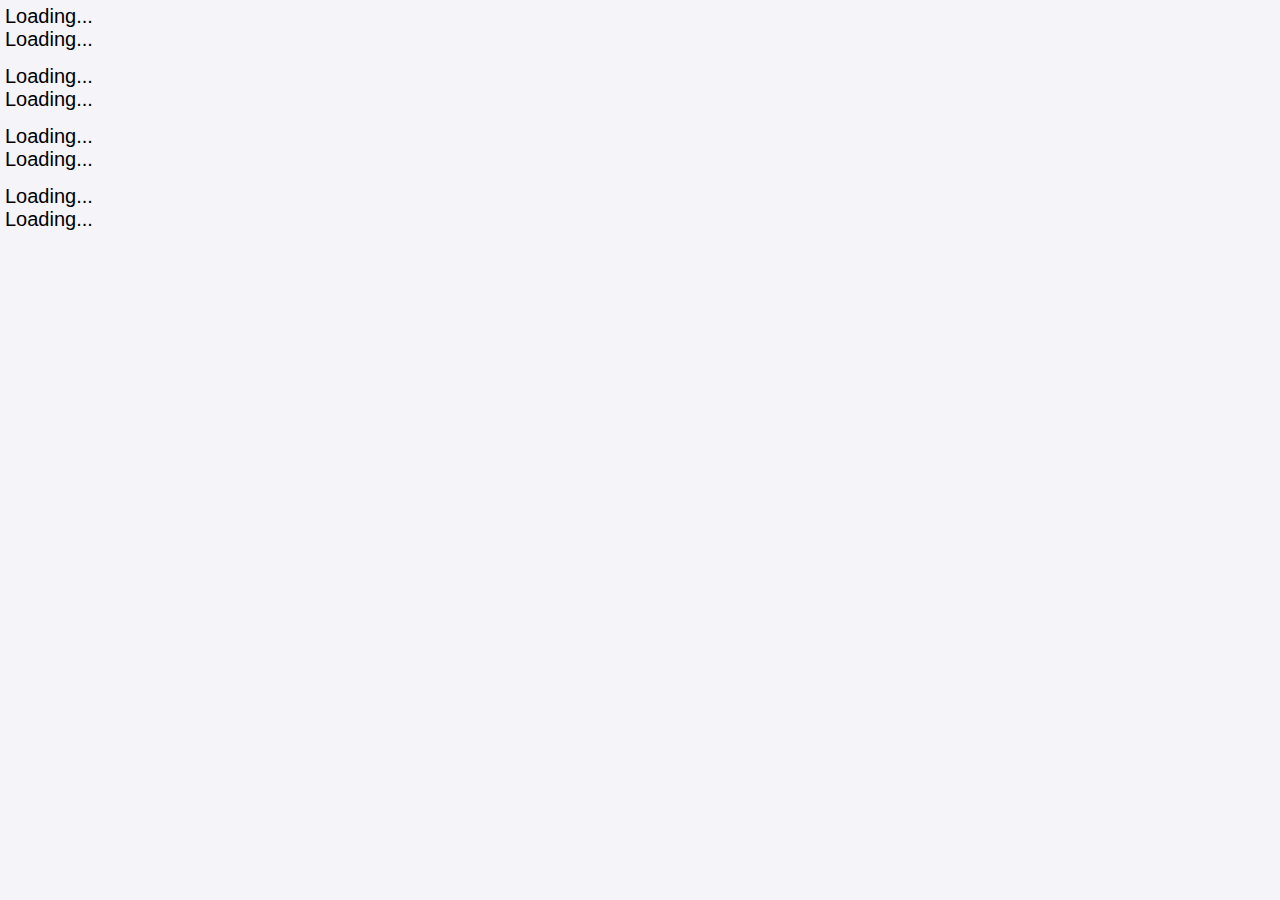
<file: index.html>
<!DOCTYPE html>
<html lang="en">
<head>
    <meta charset="UTF-8">
    <meta name="viewport" content="width=device-width, initial-scale=1.0">
    <link rel="stylesheet" href="styles.css"> <!-- Link to external CSS file -->
    <title>Weather Stations</title>
</head>
<body>
    <!-- Display multiple weather station frames -->
    <div class="weather-station-container">
        <iframe src="bolivar.html" class="weather-iframe" id="iframe-bolivar"></iframe>
        <iframe src="roldanillo.html" class="weather-iframe" id="iframe-other"></iframe>
        <iframe src="sevilla.html" class="weather-iframe" id="iframe-other"></iframe>
        <iframe src="ginebra.html"weather-iframe" id="iframe-other"></iframe>

    </div>
</body>
</html>
</file>
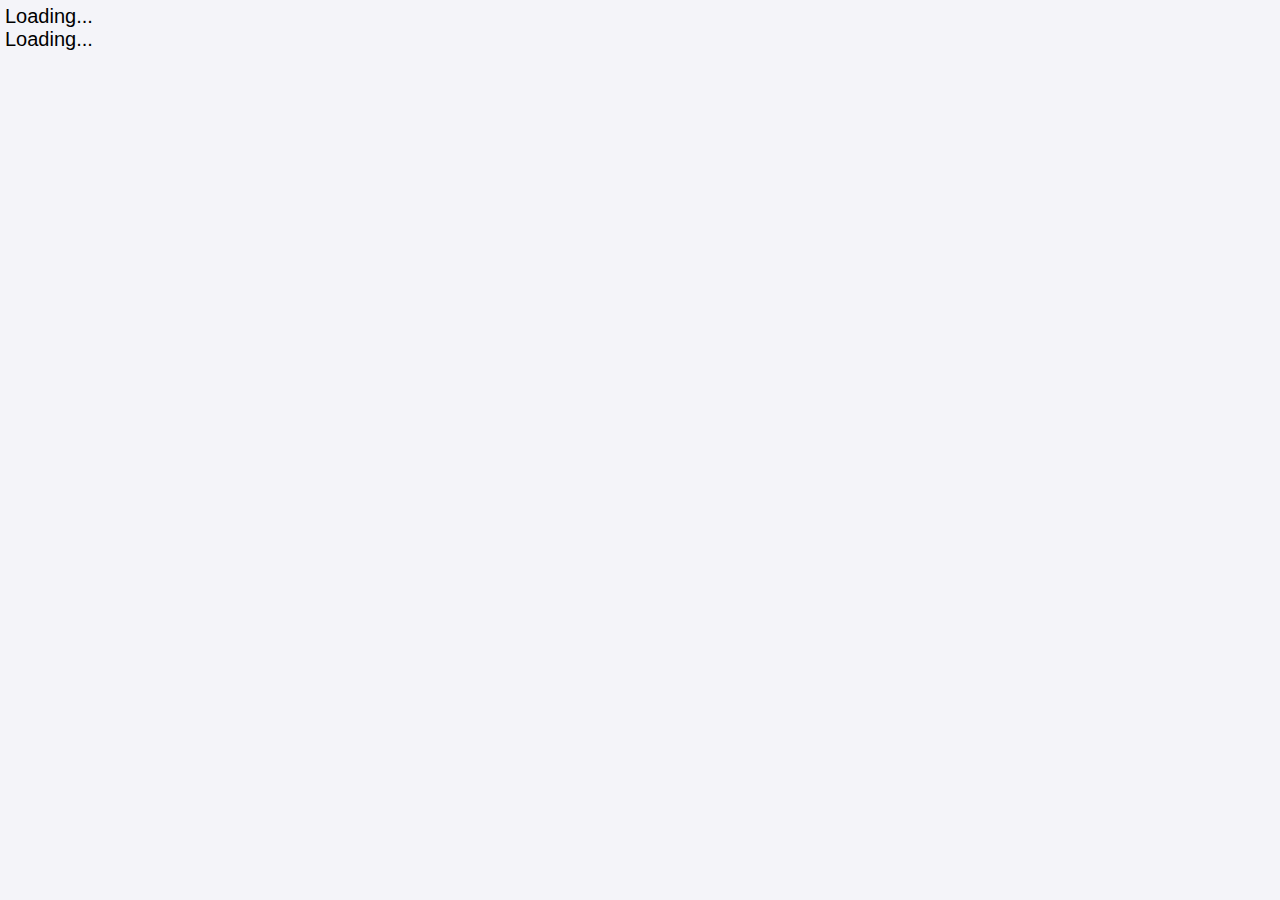
<file: altodapa.html>
<!DOCTYPE html>
<html lang="en">
<head>
    <meta charset="UTF-8">
    <meta name="viewport" content="width=device-width, initial-scale=1.0">
    <link rel="stylesheet" href="styles.css"> <!-- Link to external CSS file -->
    <title>Alto Dapa</title>
</head>
<body data-api-url="https://api.weather.com/v2/pws/observations/current?apiKey=e1f10a1e78da46f5b10a1e78da96f525&stationId=IVALLEDE2&format=json&units=m">
    <div class="data-container">
        <div id="location">Loading...</div>
        <div id="windSpeedGust">Loading...</div>
    </div>
    <script src="script.js"></script> <!-- Link to external JavaScript file -->
</body>
</html>
</file>
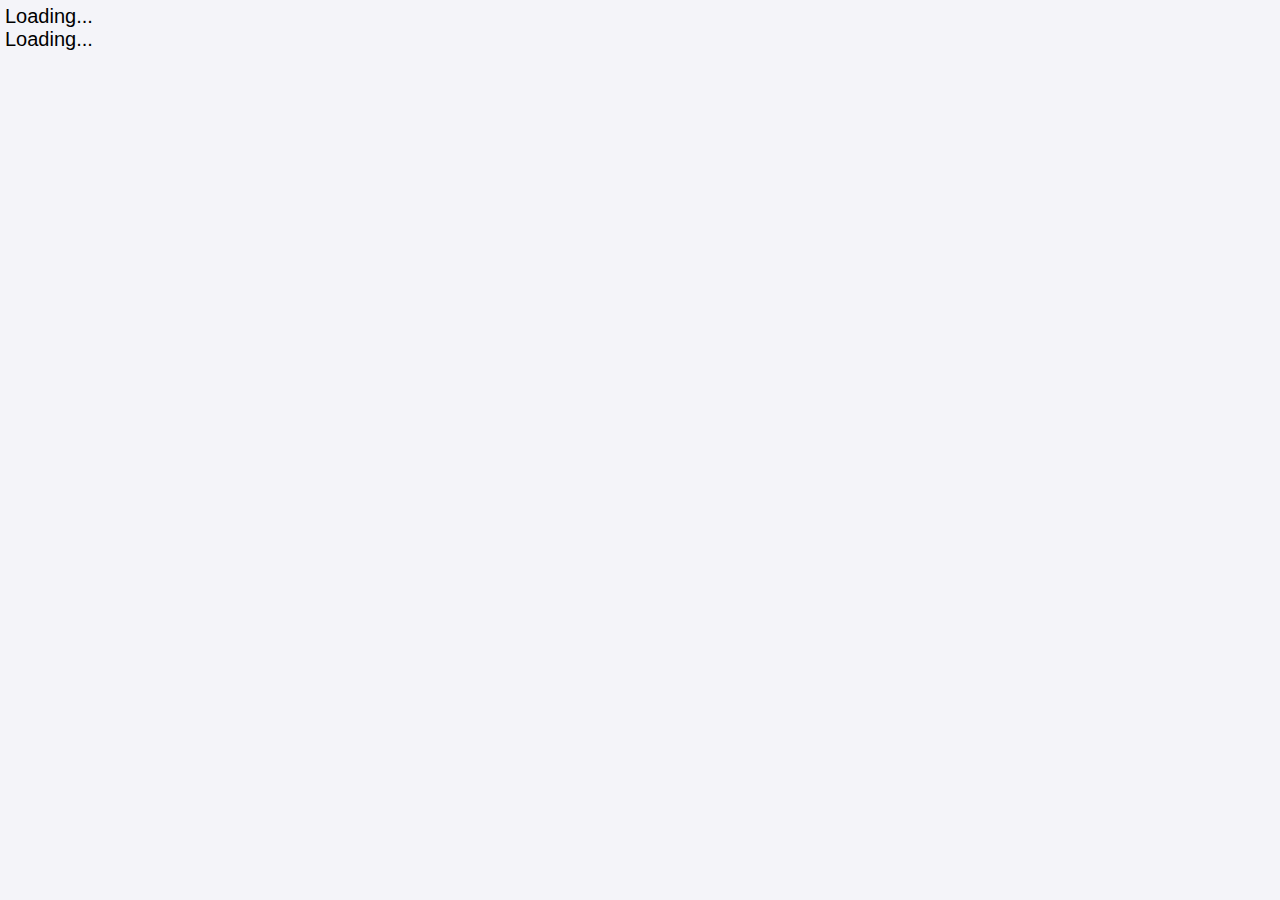
<file: bolivar.html>
<!DOCTYPE html>
<html lang="en">
<head>
    <meta charset="UTF-8">
    <meta name="viewport" content="width=device-width, initial-scale=1.0">
    <link rel="stylesheet" href="styles.css"> <!-- Link to external CSS file -->
    <title>Bolivar</title>
</head>
<body data-api-url="https://api.weather.com/v2/pws/observations/current?apiKey=e1f10a1e78da46f5b10a1e78da96f525&stationId=IBOLVA20&format=json&units=m">
    <div class="data-container">
        <div id="location">Loading...</div>
        <div id="windSpeedGust">Loading...</div>
    </div>
    <script src="script.js"></script> <!-- Link to external JavaScript file -->
</body>
</html>
</file>
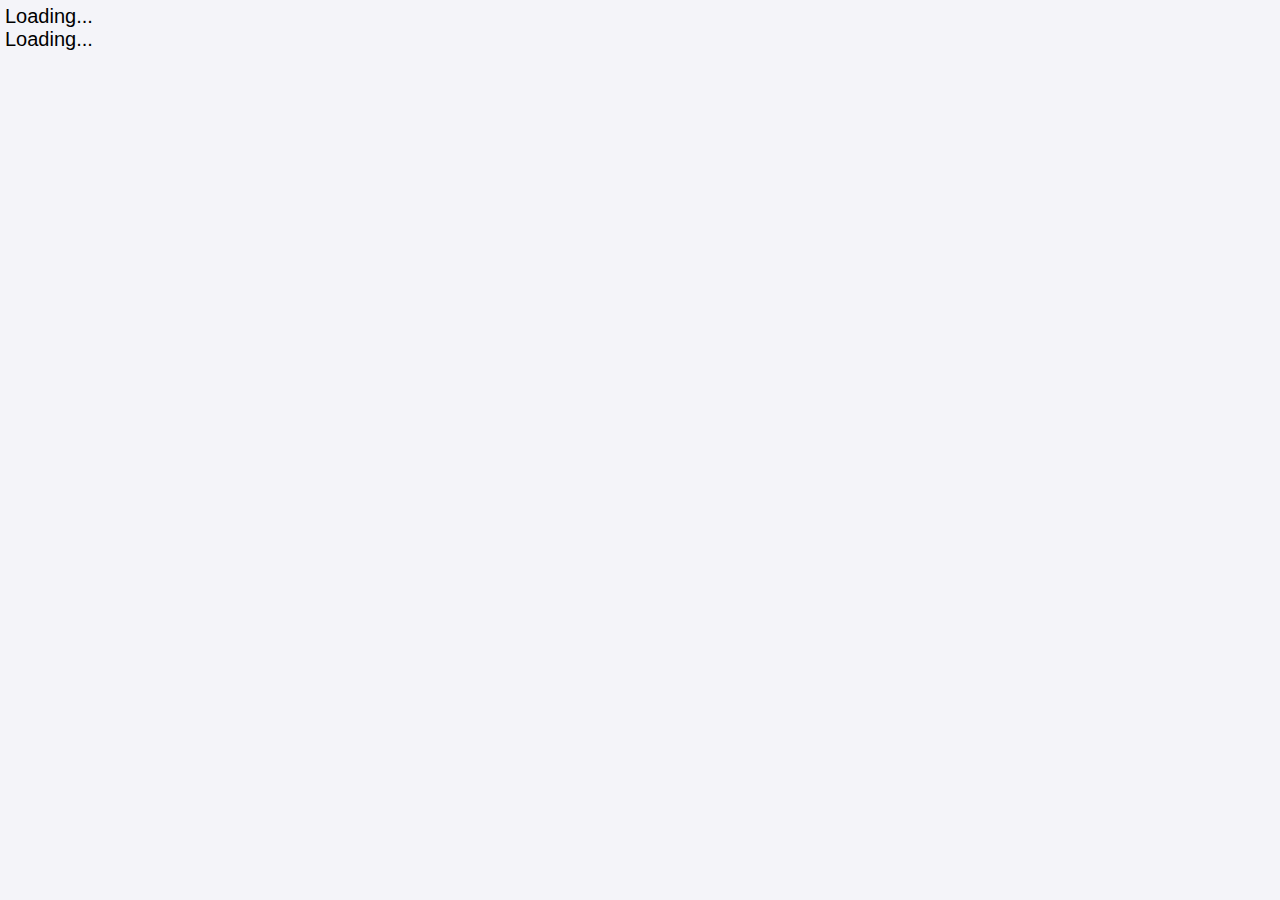
<file: ginebra.html>
<!DOCTYPE html>
<html lang="en">
<head>
    <meta charset="UTF-8">
    <meta name="viewport" content="width=device-width, initial-scale=1.0">
    <link rel="stylesheet" href="styles.css"> <!-- Link to external CSS file -->
    <title>Ginebra</title>
</head>
<body data-api-url="https://api.weather.com/v2/pws/observations/current?apiKey=e1f10a1e78da46f5b10a1e78da96f525&stationId=IGINEB2&format=json&units=m">
    <div class="data-container">
        <div id="location">Loading...</div>
        <div id="windSpeedGust">Loading...</div>
    </div>
    <script src="script.js"></script> <!-- Link to external JavaScript file -->
</body>
</html>
</file>
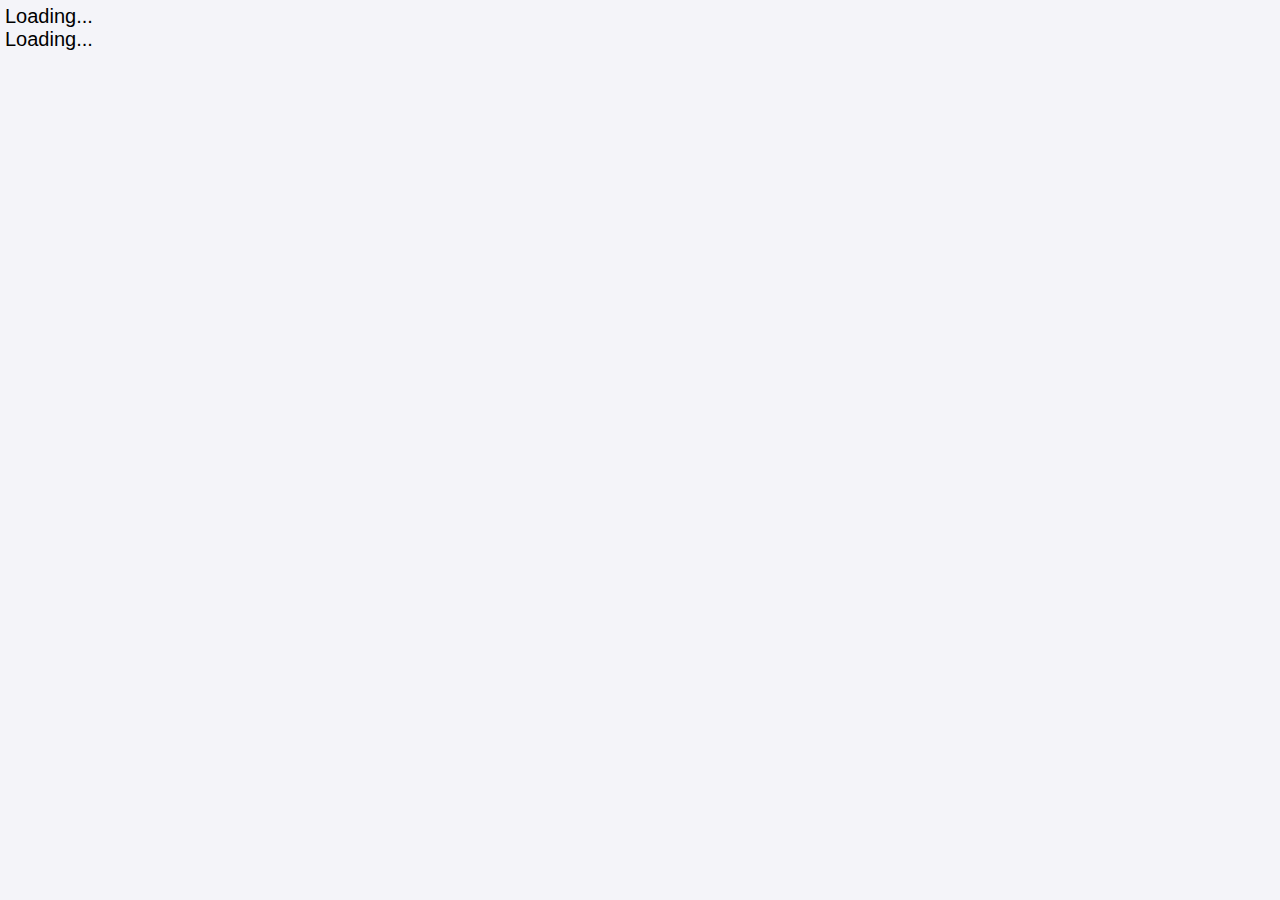
<file: launion.html>
<!DOCTYPE html>
<html lang="en">
<head>
    <meta charset="UTF-8">
    <meta name="viewport" content="width=device-width, initial-scale=1.0">
    <link rel="stylesheet" href="styles.css"> <!-- Link to external CSS file -->
    <title>La Unión</title>
</head>
<body data-api-url="https://api.weather.com/v2/pws/observations/current?apiKey=e1f10a1e78da46f5b10a1e78da96f525&stationId=ILAUNI68&format=json&units=m">
    <div class="data-container">
        <div id="location">Loading...</div>
        <div id="windSpeedGust">Loading...</div>
    </div>
    <script src="script.js"></script> <!-- Link to external JavaScript file -->
</body>
</html>
</file>
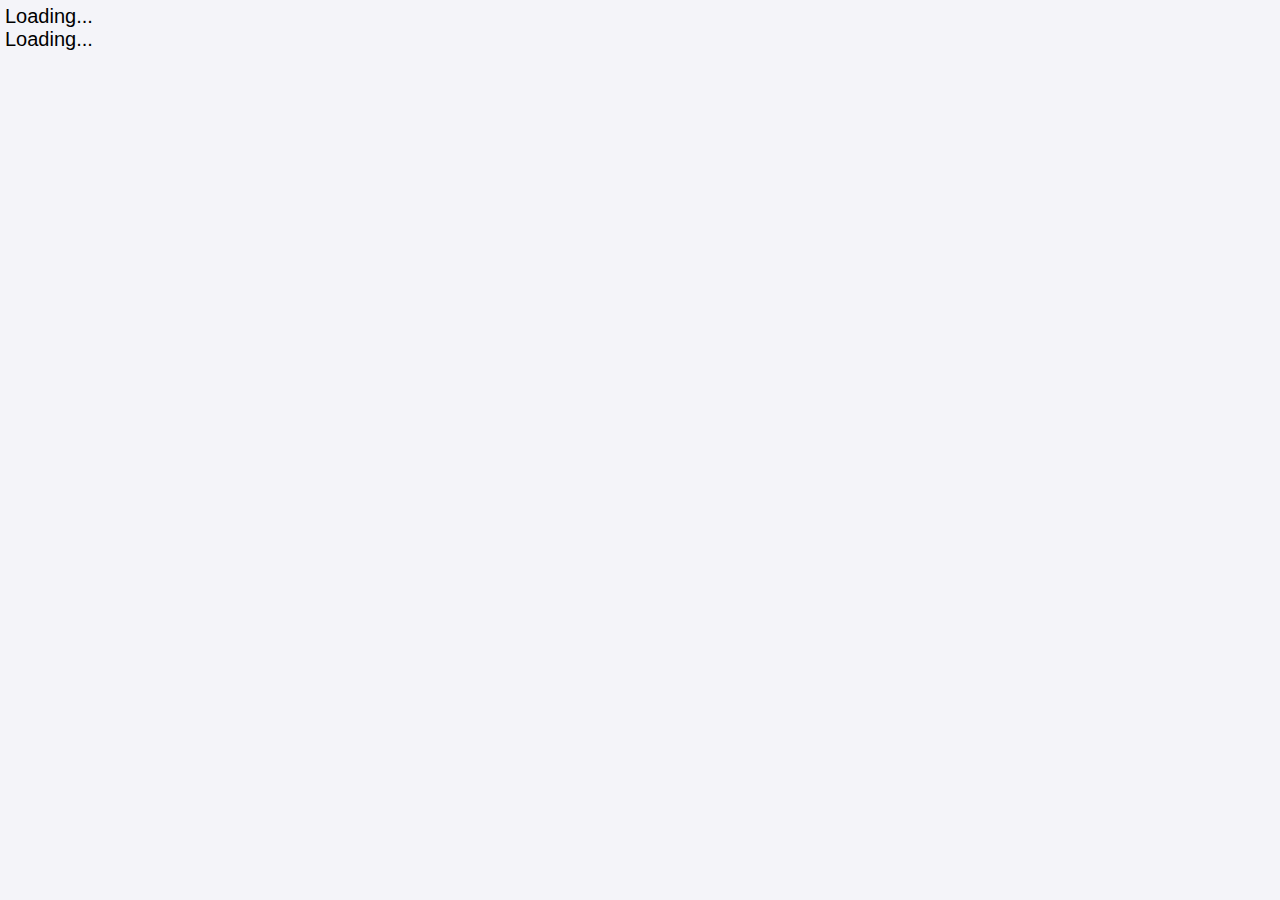
<file: roldanillo.html>
<!DOCTYPE html>
<html lang="en">
<head>
    <meta charset="UTF-8">
    <meta name="viewport" content="width=device-width, initial-scale=1.0">
    <link rel="stylesheet" href="styles.css"> <!-- Link to external CSS file -->
    <title>Roldanillo</title>
</head>
<body data-api-url="https://api.weather.com/v2/pws/observations/current?apiKey=e1f10a1e78da46f5b10a1e78da96f525&stationId=IROLDA2&format=json&units=m">
    <div class="data-container">
        <div id="location">Loading...</div>
        <div id="windSpeedGust">Loading...</div>
    </div>
    <script src="script.js"></script> <!-- Link to external JavaScript file -->
</body>
</html>
</file>
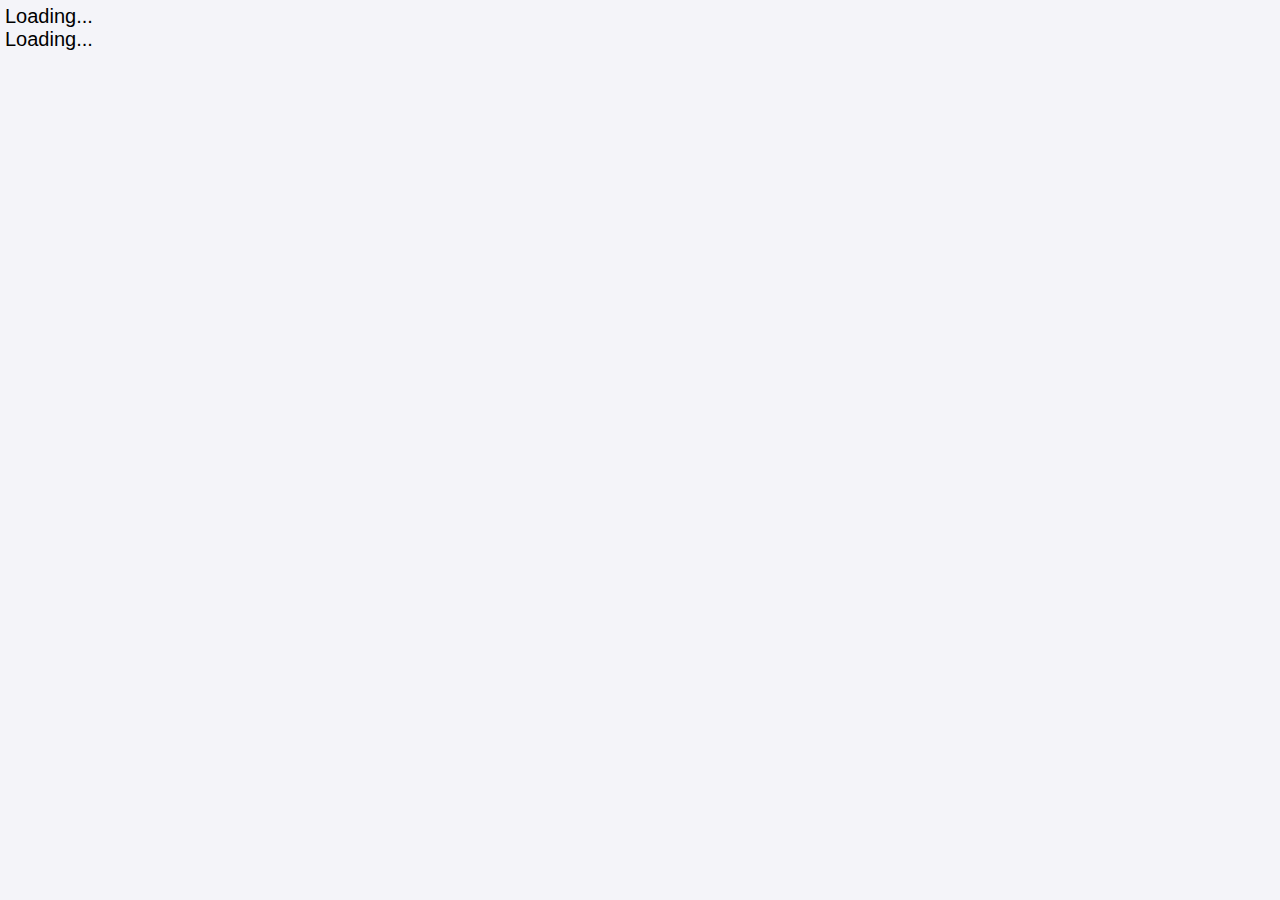
<file: sevilla.html>
<!DOCTYPE html>
<html lang="en">
<head>
    <meta charset="UTF-8">
    <meta name="viewport" content="width=device-width, initial-scale=1.0">
    <link rel="stylesheet" href="styles.css"> <!-- Link to external CSS file -->
    <title>Sevilla</title>
</head>
<body data-api-url="https://api.weather.com/v2/pws/observations/current?apiKey=e1f10a1e78da46f5b10a1e78da96f525&stationId=ISEVIL87&format=json&units=m">
    <div class="data-container">
        <div id="location">Loading...</div>
        <div id="windSpeedGust">Loading...</div>
    </div>
    <script src="script.js"></script> <!-- Link to external JavaScript file -->
</body>
</html>
</file>
<file: styles.css>
body {
    font-family: Arial, sans-serif;
    margin: 0;
    padding: 0px;
    background-color: #f4f4f9;
    font-size: 20px;
}

h1 {
    color: #333;
    text-align: center;
    font-size: 0px;
    margin-bottom: 0px;
}

.data-container {
    background-color: rgba(255, 255, 255, 0.0);  /* Semi-transparent background */
    border-radius: 0px;
    box-shadow: 0 0px 0px rgba(0, 0, 0, 0);
    padding: 0px; /* Reduced padding */
    max-width: auto;
    max-height: fit-content;
    padding-left: 5px;
    padding-top: 5px;
    

}

.data-container div {
    margin: 0px 0;  /* Further reduced margin between divs */
}

/* Styling for the Station ID */


/* Styling for Wind Gust */


.weather-station-container iframe{
    width: 100%;  /* Make iframe take full width of its container */
    height: 60px;  /* Fixed height for iframe */
    border: none;   /* Remove any border */
    margin: 0;      /* Remove margin */
    padding: 0;     /* Remove padding */
    display: flex;
    flex-direction: column; /* Stack items vertically */
    gap: 0px; /* Space between iframes */
    align-items: center; /* Center iframes horizontally */
    margin-top: 0px;
}
</file>
